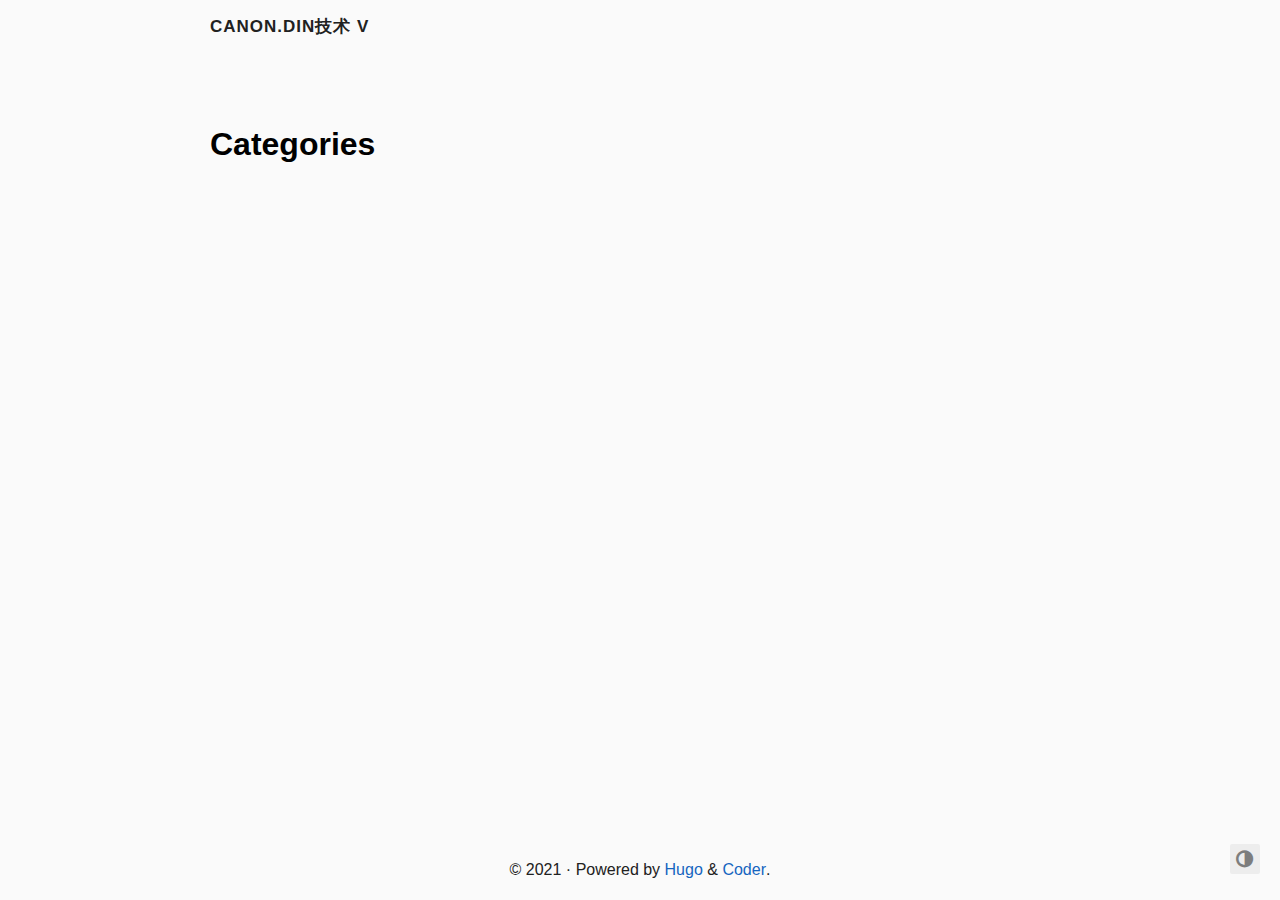
<file: categories/index.html>
<!DOCTYPE html>
<html lang="en">

  <head>
    <meta charset="utf-8">
    <meta name="viewport" content="width=device-width, initial-scale=1.0">
    <meta http-equiv="Content-Language" content="en">
    <meta name="color-scheme" content="light dark">

    

    
    <meta name="description" content="">
    <meta name="keywords" content="">

    <meta name="twitter:card" content="summary"/>
<meta name="twitter:title" content="Categories"/>
<meta name="twitter:description" content=""/>

    <meta property="og:title" content="Categories" />
<meta property="og:description" content="" />
<meta property="og:type" content="website" />
<meta property="og:url" content="http://example.org/categories/" />



    <title>Categories · Canon.Din技术 v</title>

    
      <link rel="canonical" href="http://example.org/categories/">
    

    <link rel="preload" href="/fonts/forkawesome-webfont.woff2?v=1.2.0" as="font" type="font/woff2" crossorigin>

    
      
      
      <link rel="stylesheet" href="/css/coder.min.34dfa7b2f5cdeb0f5302b2628f4a7a4bfe88a2431e1397ee4ec605c56ab69701.css" integrity="sha256-NN&#43;nsvXN6w9TArJij0p6S/6IokMeE5fuTsYFxWq2lwE=" crossorigin="anonymous" media="screen" />
    

    

    

    

    

    <link rel="icon" type="image/png" href="/images/favicon-32x32.png" sizes="32x32">
    <link rel="icon" type="image/png" href="/images/favicon-16x16.png" sizes="16x16">

    <link rel="apple-touch-icon" href="/images/apple-touch-icon.png">
    <link rel="apple-touch-icon" sizes="180x180" href="/images/apple-touch-icon.png">

    <link rel="alternate" type="application/rss+xml" href="/categories/index.xml" title="Canon.Din技术 v" />
    

    <meta name="generator" content="Hugo 0.86.1" />
  </head>

  
  
  <body class="preload-transitions colorscheme-light"
        onload=""
  >
    
<div class="float-container">
    <a id="dark-mode-toggle" class="colorscheme-toggle">
        <i class="fa fa-adjust fa-fw" aria-hidden="true"></i>
    </a>
</div>


    <main class="wrapper">
      <nav class="navigation">
  <section class="container">
    <a class="navigation-title" href="/">
      Canon.Din技术 v
    </a>
    
  </section>
</nav>


      <div class="content">
        
  <section class="container taxonomy">
  <h1 class="title">
    <a class="title-link" href="http://example.org/categories/">Categories</a>
  </h1>
  
  <ul>
    
    
  </ul>
</section>


      </div>

      
  <footer class="footer">
    <section class="container">
      
      
        ©
        
        2021
        
      
      
         · 
        Powered by <a href="https://gohugo.io/">Hugo</a> & <a href="https://github.com/luizdepra/hugo-coder/">Coder</a>.
      
      
    </section>
  </footer>


    </main>

    
      
      <script src="/js/coder.min.03b17769f4f91ae35667e1f2a1ca8c16f50562576cf90ff32b3179926914daa5.js" integrity="sha256-A7F3afT5GuNWZ&#43;HyocqMFvUFYlds&#43;Q/zKzF5kmkU2qU="></script>
    

    

    

    

    

    

    

    

    
  </body>

</html>
</file>
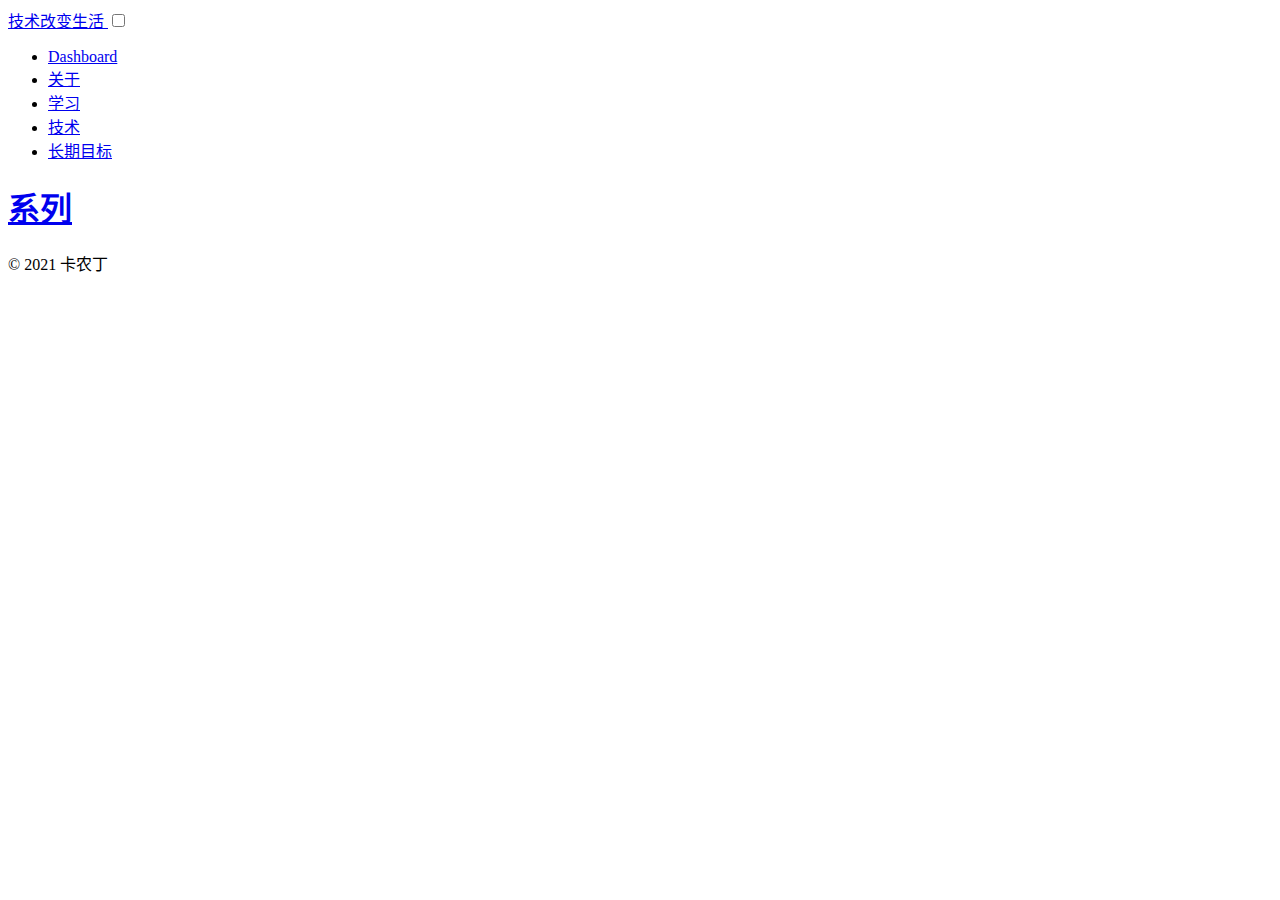
<file: series/index.html>
<!DOCTYPE html>
<html lang="zh-cn">

  <head>
    <meta charset="utf-8">
    <meta name="viewport" content="width=device-width, initial-scale=1.0">
    <meta http-equiv="Content-Language" content="zh-cn">
    <meta name="color-scheme" content="light dark">

    

    <meta name="author" content="卡农丁">
    <meta name="description" content="开心小站">
    <meta name="keywords" content="自我提升、时间管理、GTD、写作、摄影、笔记管理、知识管理、财务管理、全栈开发、指数投资、基金、股票、债券、SEO、Affiliate、Media Buy、Niche、社交媒体、被动收入、网赚">

    <meta name="twitter:card" content="summary"/>
<meta name="twitter:title" content="Series"/>
<meta name="twitter:description" content="开心小站"/>

    <meta property="og:title" content="Series" />
<meta property="og:description" content="开心小站" />
<meta property="og:type" content="website" />
<meta property="og:url" content="https://blog.canondin.cn/series/" /><meta property="og:site_name" content="技术改变生活" />



    <title>Series · 技术改变生活</title>

    
      <link rel="canonical" href="https://blog.canondin.cn/series/">
    

    <link rel="preload" href="https://blog.canondin.cn/fonts/forkawesome-webfont.woff2?v=1.2.0" as="font" type="font/woff2" crossorigin>

    
      
      
      <link rel="stylesheet" href="https://blog.canondin.cn/css/coder.min.34dfa7b2f5cdeb0f5302b2628f4a7a4bfe88a2431e1397ee4ec605c56ab69701.css" integrity="sha256-NN&#43;nsvXN6w9TArJij0p6S/6IokMeE5fuTsYFxWq2lwE=" crossorigin="anonymous" media="screen" />
    

    

    
      
        
        
        <link rel="stylesheet" href="https://blog.canondin.cn/css/coder-dark.min.aa883b9ce35a8ff4a2a5008619005175e842bb18a8a9f9cc2bbcf44dab2d91fa.css" integrity="sha256-qog7nONaj/SipQCGGQBRdehCuxioqfnMK7z0Tastkfo=" crossorigin="anonymous" media="screen" />
      
    

    

    

    <link rel="icon" type="image/png" href="https://blog.canondin.cn/images/f3/favicon-32x32.png" sizes="32x32">
    <link rel="icon" type="image/png" href="https://blog.canondin.cn/images/f3/favicon-16x16.png" sizes="16x16">

    <link rel="apple-touch-icon" href="https://blog.canondin.cn/images/apple-touch-icon.png">
    <link rel="apple-touch-icon" sizes="180x180" href="https://blog.canondin.cn/images/apple-touch-icon.png">

    

    <meta name="generator" content="Hugo 0.86.1" />
  </head>

  
  
    
  
  <body class="preload-transitions colorscheme-auto"
        onload=""
  >
    
<div class="float-container">
    <a id="dark-mode-toggle" class="colorscheme-toggle">
        <i class="fa fa-adjust fa-fw" aria-hidden="true"></i>
    </a>
</div>


    <main class="wrapper">
      <nav class="navigation">
  <section class="container">
    <a class="navigation-title" href="https://blog.canondin.cn/">
      技术改变生活
    </a>
    
      <input type="checkbox" id="menu-toggle" />
      <label class="menu-button float-right" for="menu-toggle">
        <i class="fa fa-bars fa-fw" aria-hidden="true"></i>
      </label>
      <ul class="navigation-list">
        
          
            <li class="navigation-item">
              <a class="navigation-link" href="https://datastudio.google.com/reporting/6c3c6d3d-cd2f-4f8c-85e6-c06d672c445b">Dashboard</a>
            </li>
          
            <li class="navigation-item">
              <a class="navigation-link" href="https://blog.canondin.cn/about/">关于</a>
            </li>
          
            <li class="navigation-item">
              <a class="navigation-link" href="https://blog.canondin.cn/self/">学习</a>
            </li>
          
            <li class="navigation-item">
              <a class="navigation-link" href="https://blog.canondin.cn/dev/">技术</a>
            </li>
          
            <li class="navigation-item">
              <a class="navigation-link" href="https://blog.canondin.cn/goal/">长期目标</a>
            </li>
          
        
        
      </ul>
    
  </section>
</nav>


      <div class="content">
        
  <section class="container taxonomy">
  <h1 class="title">
    <a class="title-link" href="https://blog.canondin.cn/series/">系列</a>
  </h1>
  
  <ul>
    
    
  </ul>
</section>


      </div>

      
  <footer class="footer">
    <section class="container">
      
      
        ©
        
        2021
         卡农丁 
      
      
      
    </section>
  </footer>


    </main>

    
      
      <script src="https://blog.canondin.cn/js/coder.min.03b17769f4f91ae35667e1f2a1ca8c16f50562576cf90ff32b3179926914daa5.js" integrity="sha256-A7F3afT5GuNWZ&#43;HyocqMFvUFYlds&#43;Q/zKzF5kmkU2qU="></script>
    

    

    

    

    

    

    

    

    
  </body>

</html>
</file>
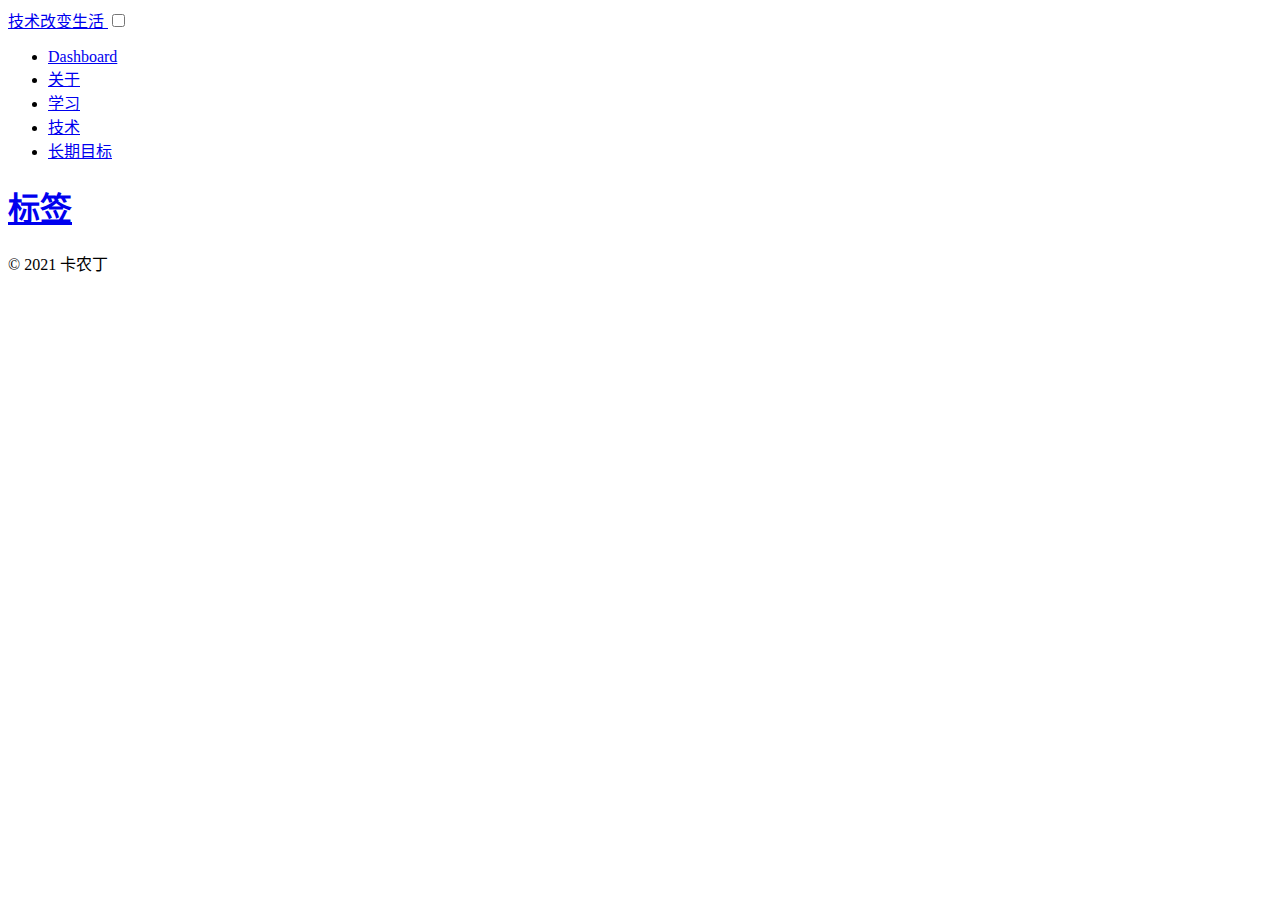
<file: tags/index.html>
<!DOCTYPE html>
<html lang="zh-cn">

  <head>
    <meta charset="utf-8">
    <meta name="viewport" content="width=device-width, initial-scale=1.0">
    <meta http-equiv="Content-Language" content="zh-cn">
    <meta name="color-scheme" content="light dark">

    

    <meta name="author" content="卡农丁">
    <meta name="description" content="开心小站">
    <meta name="keywords" content="自我提升、时间管理、GTD、写作、摄影、笔记管理、知识管理、财务管理、全栈开发、指数投资、基金、股票、债券、SEO、Affiliate、Media Buy、Niche、社交媒体、被动收入、网赚">

    <meta name="twitter:card" content="summary"/>
<meta name="twitter:title" content="Tags"/>
<meta name="twitter:description" content="开心小站"/>

    <meta property="og:title" content="Tags" />
<meta property="og:description" content="开心小站" />
<meta property="og:type" content="website" />
<meta property="og:url" content="https://blog.canondin.cn/tags/" /><meta property="og:site_name" content="技术改变生活" />



    <title>Tags · 技术改变生活</title>

    
      <link rel="canonical" href="https://blog.canondin.cn/tags/">
    

    <link rel="preload" href="https://blog.canondin.cn/fonts/forkawesome-webfont.woff2?v=1.2.0" as="font" type="font/woff2" crossorigin>

    
      
      
      <link rel="stylesheet" href="https://blog.canondin.cn/css/coder.min.34dfa7b2f5cdeb0f5302b2628f4a7a4bfe88a2431e1397ee4ec605c56ab69701.css" integrity="sha256-NN&#43;nsvXN6w9TArJij0p6S/6IokMeE5fuTsYFxWq2lwE=" crossorigin="anonymous" media="screen" />
    

    

    
      
        
        
        <link rel="stylesheet" href="https://blog.canondin.cn/css/coder-dark.min.aa883b9ce35a8ff4a2a5008619005175e842bb18a8a9f9cc2bbcf44dab2d91fa.css" integrity="sha256-qog7nONaj/SipQCGGQBRdehCuxioqfnMK7z0Tastkfo=" crossorigin="anonymous" media="screen" />
      
    

    

    

    <link rel="icon" type="image/png" href="https://blog.canondin.cn/images/f3/favicon-32x32.png" sizes="32x32">
    <link rel="icon" type="image/png" href="https://blog.canondin.cn/images/f3/favicon-16x16.png" sizes="16x16">

    <link rel="apple-touch-icon" href="https://blog.canondin.cn/images/apple-touch-icon.png">
    <link rel="apple-touch-icon" sizes="180x180" href="https://blog.canondin.cn/images/apple-touch-icon.png">

    

    <meta name="generator" content="Hugo 0.86.1" />
  </head>

  
  
    
  
  <body class="preload-transitions colorscheme-auto"
        onload=""
  >
    
<div class="float-container">
    <a id="dark-mode-toggle" class="colorscheme-toggle">
        <i class="fa fa-adjust fa-fw" aria-hidden="true"></i>
    </a>
</div>


    <main class="wrapper">
      <nav class="navigation">
  <section class="container">
    <a class="navigation-title" href="https://blog.canondin.cn/">
      技术改变生活
    </a>
    
      <input type="checkbox" id="menu-toggle" />
      <label class="menu-button float-right" for="menu-toggle">
        <i class="fa fa-bars fa-fw" aria-hidden="true"></i>
      </label>
      <ul class="navigation-list">
        
          
            <li class="navigation-item">
              <a class="navigation-link" href="https://datastudio.google.com/reporting/6c3c6d3d-cd2f-4f8c-85e6-c06d672c445b">Dashboard</a>
            </li>
          
            <li class="navigation-item">
              <a class="navigation-link" href="https://blog.canondin.cn/about/">关于</a>
            </li>
          
            <li class="navigation-item">
              <a class="navigation-link" href="https://blog.canondin.cn/self/">学习</a>
            </li>
          
            <li class="navigation-item">
              <a class="navigation-link" href="https://blog.canondin.cn/dev/">技术</a>
            </li>
          
            <li class="navigation-item">
              <a class="navigation-link" href="https://blog.canondin.cn/goal/">长期目标</a>
            </li>
          
        
        
      </ul>
    
  </section>
</nav>


      <div class="content">
        
  <section class="container taxonomy">
  <h1 class="title">
    <a class="title-link" href="https://blog.canondin.cn/tags/">标签</a>
  </h1>
  
  <ul>
    
    
  </ul>
</section>


      </div>

      
  <footer class="footer">
    <section class="container">
      
      
        ©
        
        2021
         卡农丁 
      
      
      
    </section>
  </footer>


    </main>

    
      
      <script src="https://blog.canondin.cn/js/coder.min.03b17769f4f91ae35667e1f2a1ca8c16f50562576cf90ff32b3179926914daa5.js" integrity="sha256-A7F3afT5GuNWZ&#43;HyocqMFvUFYlds&#43;Q/zKzF5kmkU2qU="></script>
    

    

    

    

    

    

    

    

    
  </body>

</html>
</file>
<file: css/coder.min.34dfa7b2f5cdeb0f5302b2628f4a7a4bfe88a2431e1397ee4ec605c56ab69701.css>
@charset "UTF-8";/*!normalize.css v8.0.1 | MIT License | github.com/necolas/normalize.css*/html{line-height:1.15;-webkit-text-size-adjust:100%}body{margin:0}main{display:block}h1{font-size:2em;margin:.67em 0}hr{box-sizing:content-box;height:0;overflow:visible}pre{font-family:monospace,monospace;font-size:1em}a{background-color:transparent}abbr[title]{border-bottom:none;text-decoration:underline;text-decoration:underline dotted}b,strong{font-weight:bolder}code,kbd,samp{font-family:monospace,monospace;font-size:1em}small{font-size:80%}sub,sup{font-size:75%;line-height:0;position:relative;vertical-align:baseline}sub{bottom:-.25em}sup{top:-.5em}img{border-style:none}button,input,optgroup,select,textarea{font-family:inherit;font-size:100%;line-height:1.15;margin:0}button,input{overflow:visible}button,select{text-transform:none}button,[type=button],[type=reset],[type=submit]{-webkit-appearance:button}button::-moz-focus-inner,[type=button]::-moz-focus-inner,[type=reset]::-moz-focus-inner,[type=submit]::-moz-focus-inner{border-style:none;padding:0}button:-moz-focusring,[type=button]:-moz-focusring,[type=reset]:-moz-focusring,[type=submit]:-moz-focusring{outline:1px dotted ButtonText}fieldset{padding:.35em .75em .625em}legend{box-sizing:border-box;color:inherit;display:table;max-width:100%;padding:0;white-space:normal}progress{vertical-align:baseline}textarea{overflow:auto}[type=checkbox],[type=radio]{box-sizing:border-box;padding:0}[type=number]::-webkit-inner-spin-button,[type=number]::-webkit-outer-spin-button{height:auto}[type=search]{-webkit-appearance:textfield;outline-offset:-2px}[type=search]::-webkit-search-decoration{-webkit-appearance:none}::-webkit-file-upload-button{-webkit-appearance:button;font:inherit}details{display:block}summary{display:list-item}template{display:none}[hidden]{display:none}/*!Fork Awesome 1.2.0
License - https://forkaweso.me/Fork-Awesome/license
Copyright 2018 Dave Gandy & Fork Awesome
Permission is hereby granted, free of charge, to any person obtaining a copy of this software and associated documentation files (the "Software"), to deal in the Software without restriction, including without limitation the rights to use, copy, modify, merge, publish, distribute, sublicense, and/or sell copies of the Software, and to permit persons to whom the Software is furnished to do so, subject to the following conditions:
The above copyright notice and this permission notice shall be included in all copies or substantial portions of the Software.
THE SOFTWARE IS PROVIDED "AS IS", WITHOUT WARRANTY OF ANY KIND, EXPRESS OR IMPLIED, INCLUDING BUT NOT LIMITED TO THE WARRANTIES OF MERCHANTABILITY, FITNESS FOR A PARTICULAR PURPOSE AND NONINFRINGEMENT. IN NO EVENT SHALL THE AUTHORS OR COPYRIGHT HOLDERS BE LIABLE FOR ANY CLAIM, DAMAGES OR OTHER LIABILITY, WHETHER IN AN ACTION OF CONTRACT, TORT OR OTHERWISE, ARISING FROM, OUT OF OR IN CONNECTION WITH THE SOFTWARE OR THE USE OR OTHER DEALINGS IN THE SOFTWARE.*/@font-face{font-family:forkawesome;src:url(../fonts/forkawesome-webfont.eot?v=1.2.0);src:url(../fonts/forkawesome-webfont.eot?#iefix&v=1.2.0)format("embedded-opentype"),url(../fonts/forkawesome-webfont.woff2?v=1.2.0)format("woff2"),url(../fonts/forkawesome-webfont.woff?v=1.2.0)format("woff"),url(../fonts/forkawesome-webfont.ttf?v=1.2.0)format("truetype"),url(../fonts/forkawesome-webfont.svg?v=1.2.0#forkawesomeregular)format("svg");font-weight:400;font-style:normal;font-display:block}.fa{display:inline-block;font:14px/1 ForkAwesome;font-size:inherit;text-rendering:auto;-webkit-font-smoothing:antialiased;-moz-osx-font-smoothing:grayscale}.fa-lg{font-size:1.33333333em;line-height:.75em;vertical-align:-15%}.fa-2x{font-size:2em}.fa-3x{font-size:3em}.fa-4x{font-size:4em}.fa-5x{font-size:5em}.fa-fw{width:1.28571429em;text-align:center}.fa-ul{padding-left:0;margin-left:2.14285714em;list-style-type:none}.fa-ul>li{position:relative}.fa-li{position:absolute;left:-2.14285714em;width:2.14285714em;top:.14285714em;text-align:center}.fa-li.fa-lg{left:-1.85714286em}.fa-border{padding:.2em .25em .15em;border:solid .08em #eee;border-radius:.1em}.fa-pull-left{float:left}.fa-pull-right{float:right}.fa.fa-pull-left{margin-right:.3em}.fa.fa-pull-right{margin-left:.3em}.pull-right{float:right}.pull-left{float:left}.fa.pull-left{margin-right:.3em}.fa.pull-right{margin-left:.3em}.fa-spin{-webkit-animation:fa-spin 2s infinite linear;animation:fa-spin 2s infinite linear}.fa-pulse{-webkit-animation:fa-spin 1s infinite steps(8);animation:fa-spin 1s infinite steps(8)}@-webkit-keyframes fa-spin{0%{-webkit-transform:rotate(0);transform:rotate(0)}100%{-webkit-transform:rotate(359deg);transform:rotate(359deg)}}@keyframes fa-spin{0%{-webkit-transform:rotate(0);transform:rotate(0)}100%{-webkit-transform:rotate(359deg);transform:rotate(359deg)}}.fa-rotate-90{-ms-filter:"progid:DXImageTransform.Microsoft.BasicImage(rotation=1)";-webkit-transform:rotate(90deg);-ms-transform:rotate(90deg);transform:rotate(90deg)}.fa-rotate-180{-ms-filter:"progid:DXImageTransform.Microsoft.BasicImage(rotation=2)";-webkit-transform:rotate(180deg);-ms-transform:rotate(180deg);transform:rotate(180deg)}.fa-rotate-270{-ms-filter:"progid:DXImageTransform.Microsoft.BasicImage(rotation=3)";-webkit-transform:rotate(270deg);-ms-transform:rotate(270deg);transform:rotate(270deg)}.fa-flip-horizontal{-ms-filter:"progid:DXImageTransform.Microsoft.BasicImage(rotation=0, mirror=1)";-webkit-transform:scale(-1,1);-ms-transform:scale(-1,1);transform:scale(-1,1)}.fa-flip-vertical{-ms-filter:"progid:DXImageTransform.Microsoft.BasicImage(rotation=2, mirror=1)";-webkit-transform:scale(1,-1);-ms-transform:scale(1,-1);transform:scale(1,-1)}:root .fa-rotate-90,:root .fa-rotate-180,:root .fa-rotate-270,:root .fa-flip-horizontal,:root .fa-flip-vertical{filter:none}.fa-stack{position:relative;display:inline-block;width:2em;height:2em;line-height:2em;vertical-align:middle}.fa-stack-1x,.fa-stack-2x{position:absolute;left:0;width:100%;text-align:center}.fa-stack-1x{line-height:inherit}.fa-stack-2x{font-size:2em}.fa-inverse{color:#fff}.fa-glass:before{content:"\f000"}.fa-music:before{content:"\f001"}.fa-search:before{content:"\f002"}.fa-envelope-o:before{content:"\f003"}.fa-heart:before{content:"\f004"}.fa-star:before{content:"\f005"}.fa-star-o:before{content:"\f006"}.fa-user:before{content:"\f007"}.fa-film:before{content:"\f008"}.fa-th-large:before{content:"\f009"}.fa-th:before{content:"\f00a"}.fa-th-list:before{content:"\f00b"}.fa-check:before{content:"\f00c"}.fa-remove:before,.fa-close:before,.fa-times:before{content:"\f00d"}.fa-search-plus:before{content:"\f00e"}.fa-search-minus:before{content:"\f010"}.fa-power-off:before{content:"\f011"}.fa-signal:before{content:"\f012"}.fa-gear:before,.fa-cog:before{content:"\f013"}.fa-trash-o:before{content:"\f014"}.fa-home:before{content:"\f015"}.fa-file-o:before{content:"\f016"}.fa-clock-o:before{content:"\f017"}.fa-road:before{content:"\f018"}.fa-download:before{content:"\f019"}.fa-arrow-circle-o-down:before{content:"\f01a"}.fa-arrow-circle-o-up:before{content:"\f01b"}.fa-inbox:before{content:"\f01c"}.fa-play-circle-o:before{content:"\f01d"}.fa-rotate-right:before,.fa-repeat:before{content:"\f01e"}.fa-sync:before,.fa-refresh:before{content:"\f021"}.fa-list-alt:before{content:"\f022"}.fa-lock:before{content:"\f023"}.fa-flag:before{content:"\f024"}.fa-headphones:before{content:"\f025"}.fa-volume-off:before{content:"\f026"}.fa-volume-down:before{content:"\f027"}.fa-volume-up:before{content:"\f028"}.fa-qrcode:before{content:"\f029"}.fa-barcode:before{content:"\f02a"}.fa-tag:before{content:"\f02b"}.fa-tags:before{content:"\f02c"}.fa-book:before{content:"\f02d"}.fa-bookmark:before{content:"\f02e"}.fa-print:before{content:"\f02f"}.fa-camera:before{content:"\f030"}.fa-font:before{content:"\f031"}.fa-bold:before{content:"\f032"}.fa-italic:before{content:"\f033"}.fa-text-height:before{content:"\f034"}.fa-text-width:before{content:"\f035"}.fa-align-left:before{content:"\f036"}.fa-align-center:before{content:"\f037"}.fa-align-right:before{content:"\f038"}.fa-align-justify:before{content:"\f039"}.fa-list:before{content:"\f03a"}.fa-dedent:before,.fa-outdent:before{content:"\f03b"}.fa-indent:before{content:"\f03c"}.fa-video:before,.fa-video-camera:before{content:"\f03d"}.fa-photo:before,.fa-image:before,.fa-picture-o:before{content:"\f03e"}.fa-pencil:before{content:"\f040"}.fa-map-marker:before{content:"\f041"}.fa-adjust:before{content:"\f042"}.fa-tint:before{content:"\f043"}.fa-edit:before,.fa-pencil-square-o:before{content:"\f044"}.fa-share-square-o:before{content:"\f045"}.fa-check-square-o:before{content:"\f046"}.fa-arrows:before{content:"\f047"}.fa-step-backward:before{content:"\f048"}.fa-fast-backward:before{content:"\f049"}.fa-backward:before{content:"\f04a"}.fa-play:before{content:"\f04b"}.fa-pause:before{content:"\f04c"}.fa-stop:before{content:"\f04d"}.fa-forward:before{content:"\f04e"}.fa-fast-forward:before{content:"\f050"}.fa-step-forward:before{content:"\f051"}.fa-eject:before{content:"\f052"}.fa-chevron-left:before{content:"\f053"}.fa-chevron-right:before{content:"\f054"}.fa-plus-circle:before{content:"\f055"}.fa-minus-circle:before{content:"\f056"}.fa-times-circle:before{content:"\f057"}.fa-check-circle:before{content:"\f058"}.fa-question-circle:before{content:"\f059"}.fa-info-circle:before{content:"\f05a"}.fa-crosshairs:before{content:"\f05b"}.fa-times-circle-o:before{content:"\f05c"}.fa-check-circle-o:before{content:"\f05d"}.fa-ban:before{content:"\f05e"}.fa-arrow-left:before{content:"\f060"}.fa-arrow-right:before{content:"\f061"}.fa-arrow-up:before{content:"\f062"}.fa-arrow-down:before{content:"\f063"}.fa-mail-forward:before,.fa-share:before{content:"\f064"}.fa-expand:before{content:"\f065"}.fa-compress:before{content:"\f066"}.fa-plus:before{content:"\f067"}.fa-minus:before{content:"\f068"}.fa-asterisk:before{content:"\f069"}.fa-exclamation-circle:before{content:"\f06a"}.fa-gift:before{content:"\f06b"}.fa-leaf:before{content:"\f06c"}.fa-fire:before{content:"\f06d"}.fa-eye:before{content:"\f06e"}.fa-eye-slash:before{content:"\f070"}.fa-warning:before,.fa-exclamation-triangle:before{content:"\f071"}.fa-plane:before{content:"\f072"}.fa-calendar:before{content:"\f073"}.fa-random:before{content:"\f074"}.fa-comment:before{content:"\f075"}.fa-magnet:before{content:"\f076"}.fa-chevron-up:before{content:"\f077"}.fa-chevron-down:before{content:"\f078"}.fa-retweet:before{content:"\f079"}.fa-shopping-cart:before{content:"\f07a"}.fa-folder:before{content:"\f07b"}.fa-folder-open:before{content:"\f07c"}.fa-arrows-v:before{content:"\f07d"}.fa-arrows-h:before{content:"\f07e"}.fa-bar-chart-o:before,.fa-bar-chart:before{content:"\f080"}.fa-twitter-square:before{content:"\f081"}.fa-facebook-square:before{content:"\f082"}.fa-camera-retro:before{content:"\f083"}.fa-key:before{content:"\f084"}.fa-gears:before,.fa-cogs:before{content:"\f085"}.fa-comments:before{content:"\f086"}.fa-thumbs-o-up:before{content:"\f087"}.fa-thumbs-o-down:before{content:"\f088"}.fa-star-half:before{content:"\f089"}.fa-heart-o:before{content:"\f08a"}.fa-sign-out:before{content:"\f08b"}.fa-linkedin-square:before{content:"\f08c"}.fa-thumb-tack:before{content:"\f08d"}.fa-external-link:before{content:"\f08e"}.fa-sign-in:before{content:"\f090"}.fa-trophy:before{content:"\f091"}.fa-github-square:before{content:"\f092"}.fa-upload:before{content:"\f093"}.fa-lemon-o:before{content:"\f094"}.fa-phone:before{content:"\f095"}.fa-square-o:before{content:"\f096"}.fa-bookmark-o:before{content:"\f097"}.fa-phone-square:before{content:"\f098"}.fa-twitter:before{content:"\f099"}.fa-facebook-f:before,.fa-facebook:before{content:"\f09a"}.fa-github:before{content:"\f09b"}.fa-unlock:before{content:"\f09c"}.fa-credit-card:before{content:"\f09d"}.fa-feed:before,.fa-rss:before{content:"\f09e"}.fa-hdd-o:before{content:"\f0a0"}.fa-bullhorn:before{content:"\f0a1"}.fa-bell-o:before{content:"\f0f3"}.fa-certificate:before{content:"\f0a3"}.fa-hand-o-right:before{content:"\f0a4"}.fa-hand-o-left:before{content:"\f0a5"}.fa-hand-o-up:before{content:"\f0a6"}.fa-hand-o-down:before{content:"\f0a7"}.fa-arrow-circle-left:before{content:"\f0a8"}.fa-arrow-circle-right:before{content:"\f0a9"}.fa-arrow-circle-up:before{content:"\f0aa"}.fa-arrow-circle-down:before{content:"\f0ab"}.fa-globe:before{content:"\f0ac"}.fa-globe-e:before{content:"\f304"}.fa-globe-w:before{content:"\f305"}.fa-wrench:before{content:"\f0ad"}.fa-tasks:before{content:"\f0ae"}.fa-filter:before{content:"\f0b0"}.fa-briefcase:before{content:"\f0b1"}.fa-arrows-alt:before{content:"\f0b2"}.fa-community:before,.fa-group:before,.fa-users:before{content:"\f0c0"}.fa-chain:before,.fa-link:before{content:"\f0c1"}.fa-cloud:before{content:"\f0c2"}.fa-flask:before{content:"\f0c3"}.fa-cut:before,.fa-scissors:before{content:"\f0c4"}.fa-copy:before,.fa-files-o:before{content:"\f0c5"}.fa-paperclip:before{content:"\f0c6"}.fa-save:before,.fa-floppy-o:before{content:"\f0c7"}.fa-square:before{content:"\f0c8"}.fa-navicon:before,.fa-reorder:before,.fa-bars:before{content:"\f0c9"}.fa-list-ul:before{content:"\f0ca"}.fa-list-ol:before{content:"\f0cb"}.fa-strikethrough:before{content:"\f0cc"}.fa-underline:before{content:"\f0cd"}.fa-table:before{content:"\f0ce"}.fa-magic:before{content:"\f0d0"}.fa-truck:before{content:"\f0d1"}.fa-pinterest:before{content:"\f0d2"}.fa-pinterest-square:before{content:"\f0d3"}.fa-google-plus-square:before{content:"\f0d4"}.fa-google-plus-g:before,.fa-google-plus:before{content:"\f0d5"}.fa-money:before{content:"\f0d6"}.fa-caret-down:before{content:"\f0d7"}.fa-caret-up:before{content:"\f0d8"}.fa-caret-left:before{content:"\f0d9"}.fa-caret-right:before{content:"\f0da"}.fa-columns:before{content:"\f0db"}.fa-unsorted:before,.fa-sort:before{content:"\f0dc"}.fa-sort-down:before,.fa-sort-desc:before{content:"\f0dd"}.fa-sort-up:before,.fa-sort-asc:before{content:"\f0de"}.fa-envelope:before{content:"\f0e0"}.fa-linkedin:before{content:"\f0e1"}.fa-rotate-left:before,.fa-undo:before{content:"\f0e2"}.fa-legal:before,.fa-gavel:before{content:"\f0e3"}.fa-dashboard:before,.fa-tachometer:before{content:"\f0e4"}.fa-comment-o:before{content:"\f0e5"}.fa-comments-o:before{content:"\f0e6"}.fa-flash:before,.fa-bolt:before{content:"\f0e7"}.fa-sitemap:before{content:"\f0e8"}.fa-umbrella:before{content:"\f0e9"}.fa-paste:before,.fa-clipboard:before{content:"\f0ea"}.fa-lightbulb-o:before{content:"\f0eb"}.fa-exchange:before{content:"\f0ec"}.fa-cloud-download:before{content:"\f0ed"}.fa-cloud-upload:before{content:"\f0ee"}.fa-user-md:before{content:"\f0f0"}.fa-stethoscope:before{content:"\f0f1"}.fa-suitcase:before{content:"\f0f2"}.fa-bell:before{content:"\f0a2"}.fa-coffee:before{content:"\f0f4"}.fa-utensils:before,.fa-cutlery:before{content:"\f0f5"}.fa-file-text-o:before{content:"\f0f6"}.fa-building-o:before{content:"\f0f7"}.fa-hospital-o:before{content:"\f0f8"}.fa-ambulance:before{content:"\f0f9"}.fa-medkit:before{content:"\f0fa"}.fa-fighter-jet:before{content:"\f0fb"}.fa-beer:before{content:"\f0fc"}.fa-h-square:before{content:"\f0fd"}.fa-plus-square:before{content:"\f0fe"}.fa-angle-double-left:before{content:"\f100"}.fa-angle-double-right:before{content:"\f101"}.fa-angle-double-up:before{content:"\f102"}.fa-angle-double-down:before{content:"\f103"}.fa-angle-left:before{content:"\f104"}.fa-angle-right:before{content:"\f105"}.fa-angle-up:before{content:"\f106"}.fa-angle-down:before{content:"\f107"}.fa-desktop:before{content:"\f108"}.fa-laptop:before{content:"\f109"}.fa-tablet:before{content:"\f10a"}.fa-mobile-phone:before,.fa-mobile:before{content:"\f10b"}.fa-circle-o:before{content:"\f10c"}.fa-quote-left:before{content:"\f10d"}.fa-quote-right:before{content:"\f10e"}.fa-spinner:before{content:"\f110"}.fa-circle:before{content:"\f111"}.fa-mail-reply:before,.fa-reply:before{content:"\f112"}.fa-github-alt:before{content:"\f113"}.fa-folder-o:before{content:"\f114"}.fa-folder-open-o:before{content:"\f115"}.fa-smile-o:before{content:"\f118"}.fa-frown-o:before{content:"\f119"}.fa-meh-o:before{content:"\f11a"}.fa-gamepad:before{content:"\f11b"}.fa-keyboard-o:before{content:"\f11c"}.fa-flag-o:before{content:"\f11d"}.fa-flag-checkered:before{content:"\f11e"}.fa-terminal:before{content:"\f120"}.fa-code:before{content:"\f121"}.fa-mail-reply-all:before,.fa-reply-all:before{content:"\f122"}.fa-star-half-empty:before,.fa-star-half-full:before,.fa-star-half-o:before{content:"\f123"}.fa-location-arrow:before{content:"\f124"}.fa-crop:before{content:"\f125"}.fa-code-fork:before{content:"\f126"}.fa-unlink:before,.fa-chain-broken:before{content:"\f127"}.fa-question:before{content:"\f128"}.fa-info:before{content:"\f129"}.fa-exclamation:before{content:"\f12a"}.fa-superscript:before{content:"\f12b"}.fa-subscript:before{content:"\f12c"}.fa-eraser:before{content:"\f12d"}.fa-puzzle-piece:before{content:"\f12e"}.fa-microphone:before{content:"\f130"}.fa-microphone-slash:before{content:"\f131"}.fa-shield:before{content:"\f132"}.fa-calendar-o:before{content:"\f133"}.fa-fire-extinguisher:before{content:"\f134"}.fa-rocket:before{content:"\f135"}.fa-maxcdn:before{content:"\f136"}.fa-chevron-circle-left:before{content:"\f137"}.fa-chevron-circle-right:before{content:"\f138"}.fa-chevron-circle-up:before{content:"\f139"}.fa-chevron-circle-down:before{content:"\f13a"}.fa-html5:before{content:"\f13b"}.fa-css3:before{content:"\f13c"}.fa-anchor:before{content:"\f13d"}.fa-unlock-alt:before{content:"\f13e"}.fa-bullseye:before{content:"\f140"}.fa-ellipsis-h:before{content:"\f141"}.fa-ellipsis-v:before{content:"\f142"}.fa-rss-square:before{content:"\f143"}.fa-play-circle:before{content:"\f144"}.fa-ticket:before{content:"\f145"}.fa-minus-square:before{content:"\f146"}.fa-minus-square-o:before{content:"\f147"}.fa-level-up:before{content:"\f148"}.fa-level-down:before{content:"\f149"}.fa-check-square:before{content:"\f14a"}.fa-pencil-square:before{content:"\f14b"}.fa-external-link-square:before{content:"\f14c"}.fa-share-square:before{content:"\f14d"}.fa-compass:before{content:"\f14e"}.fa-toggle-down:before,.fa-caret-square-o-down:before{content:"\f150"}.fa-toggle-up:before,.fa-caret-square-o-up:before{content:"\f151"}.fa-toggle-right:before,.fa-caret-square-o-right:before{content:"\f152"}.fa-euro:before,.fa-eur:before{content:"\f153"}.fa-pound:before,.fa-gbp:before{content:"\f154"}.fa-dollar:before,.fa-usd:before{content:"\f155"}.fa-rupee:before,.fa-inr:before{content:"\f156"}.fa-cny:before,.fa-rmb:before,.fa-yen:before,.fa-jpy:before{content:"\f157"}.fa-ruble:before,.fa-rouble:before,.fa-rub:before{content:"\f158"}.fa-won:before,.fa-krw:before{content:"\f159"}.fa-bitcoin:before,.fa-btc:before{content:"\f15a"}.fa-file:before{content:"\f15b"}.fa-file-text:before{content:"\f15c"}.fa-sort-alpha-down:before,.fa-sort-alpha-asc:before{content:"\f15d"}.fa-sort-alpha-up:before,.fa-sort-alpha-desc:before{content:"\f15e"}.fa-sort-amount-down:before,.fa-sort-amount-asc:before{content:"\f160"}.fa-sort-amount-up:before,.fa-sort-amount-desc:before{content:"\f161"}.fa-sort-numeric-down:before,.fa-sort-numeric-asc:before{content:"\f162"}.fa-sort-numeric-up:before,.fa-sort-numeric-desc:before{content:"\f163"}.fa-thumbs-up:before{content:"\f164"}.fa-thumbs-down:before{content:"\f165"}.fa-youtube-square:before{content:"\f166"}.fa-youtube:before{content:"\f167"}.fa-xing:before{content:"\f168"}.fa-xing-square:before{content:"\f169"}.fa-youtube-play:before{content:"\f16a"}.fa-dropbox:before{content:"\f16b"}.fa-stack-overflow:before{content:"\f16c"}.fa-instagram:before{content:"\f16d"}.fa-flickr:before{content:"\f16e"}.fa-adn:before{content:"\f170"}.fa-bitbucket:before{content:"\f171"}.fa-bitbucket-square:before{content:"\f172"}.fa-tumblr:before{content:"\f173"}.fa-tumblr-square:before{content:"\f174"}.fa-long-arrow-down:before{content:"\f175"}.fa-long-arrow-up:before{content:"\f176"}.fa-long-arrow-left:before{content:"\f177"}.fa-long-arrow-right:before{content:"\f178"}.fa-apple:before{content:"\f179"}.fa-windows:before{content:"\f17a"}.fa-android:before{content:"\f17b"}.fa-linux:before{content:"\f17c"}.fa-dribbble:before{content:"\f17d"}.fa-skype:before{content:"\f17e"}.fa-foursquare:before{content:"\f180"}.fa-trello:before{content:"\f181"}.fa-female:before{content:"\f182"}.fa-male:before{content:"\f183"}.fa-gittip:before,.fa-gratipay:before{content:"\f184"}.fa-sun-o:before{content:"\f185"}.fa-moon-o:before{content:"\f186"}.fa-archive:before{content:"\f187"}.fa-bug:before{content:"\f188"}.fa-vk:before{content:"\f189"}.fa-weibo:before{content:"\f18a"}.fa-renren:before{content:"\f18b"}.fa-pagelines:before{content:"\f18c"}.fa-stack-exchange:before{content:"\f18d"}.fa-arrow-circle-o-right:before{content:"\f18e"}.fa-arrow-circle-o-left:before{content:"\f190"}.fa-toggle-left:before,.fa-caret-square-o-left:before{content:"\f191"}.fa-dot-circle-o:before{content:"\f192"}.fa-wheelchair:before{content:"\f193"}.fa-vimeo-square:before{content:"\f194"}.fa-turkish-lira:before,.fa-try:before{content:"\f195"}.fa-plus-square-o:before{content:"\f196"}.fa-space-shuttle:before{content:"\f197"}.fa-slack:before{content:"\f198"}.fa-envelope-square:before{content:"\f199"}.fa-wordpress:before{content:"\f19a"}.fa-openid:before{content:"\f19b"}.fa-institution:before,.fa-bank:before,.fa-university:before{content:"\f19c"}.fa-mortar-board:before,.fa-graduation-cap:before{content:"\f19d"}.fa-yahoo:before{content:"\f19e"}.fa-google:before{content:"\f1a0"}.fa-reddit:before{content:"\f1a1"}.fa-reddit-square:before{content:"\f1a2"}.fa-stumbleupon-circle:before{content:"\f1a3"}.fa-stumbleupon:before{content:"\f1a4"}.fa-delicious:before{content:"\f1a5"}.fa-digg:before{content:"\f1a6"}.fa-drupal:before{content:"\f1a9"}.fa-joomla:before{content:"\f1aa"}.fa-language:before{content:"\f1ab"}.fa-fax:before{content:"\f1ac"}.fa-building:before{content:"\f1ad"}.fa-child:before{content:"\f1ae"}.fa-paw:before{content:"\f1b0"}.fa-utensil-spoon:before,.fa-spoon:before{content:"\f1b1"}.fa-cube:before{content:"\f1b2"}.fa-cubes:before{content:"\f1b3"}.fa-behance:before{content:"\f1b4"}.fa-behance-square:before{content:"\f1b5"}.fa-steam:before{content:"\f1b6"}.fa-steam-square:before{content:"\f1b7"}.fa-recycle:before{content:"\f1b8"}.fa-automobile:before,.fa-car:before{content:"\f1b9"}.fa-cab:before,.fa-taxi:before{content:"\f1ba"}.fa-tree:before{content:"\f1bb"}.fa-spotify:before{content:"\f1bc"}.fa-deviantart:before{content:"\f1bd"}.fa-soundcloud:before{content:"\f1be"}.fa-database:before{content:"\f1c0"}.fa-file-pdf-o:before{content:"\f1c1"}.fa-file-word-o:before{content:"\f1c2"}.fa-file-excel-o:before{content:"\f1c3"}.fa-file-powerpoint-o:before{content:"\f1c4"}.fa-file-photo-o:before,.fa-file-picture-o:before,.fa-file-image-o:before{content:"\f1c5"}.fa-file-zip-o:before,.fa-file-archive-o:before{content:"\f1c6"}.fa-file-sound-o:before,.fa-file-audio-o:before{content:"\f1c7"}.fa-file-movie-o:before,.fa-file-video-o:before{content:"\f1c8"}.fa-file-code-o:before{content:"\f1c9"}.fa-vine:before{content:"\f1ca"}.fa-codepen:before{content:"\f1cb"}.fa-jsfiddle:before{content:"\f1cc"}.fa-life-bouy:before,.fa-life-buoy:before,.fa-life-saver:before,.fa-support:before,.fa-life-ring:before{content:"\f1cd"}.fa-circle-o-notch:before{content:"\f1ce"}.fa-ra:before,.fa-resistance:before,.fa-rebel:before{content:"\f1d0"}.fa-ge:before,.fa-empire:before{content:"\f1d1"}.fa-git-square:before{content:"\f1d2"}.fa-git:before{content:"\f1d3"}.fa-y-combinator-square:before,.fa-yc-square:before,.fa-hacker-news:before{content:"\f1d4"}.fa-tencent-weibo:before{content:"\f1d5"}.fa-qq:before{content:"\f1d6"}.fa-wechat:before,.fa-weixin:before{content:"\f1d7"}.fa-send:before,.fa-paper-plane:before{content:"\f1d8"}.fa-send-o:before,.fa-paper-plane-o:before{content:"\f1d9"}.fa-history:before{content:"\f1da"}.fa-circle-thin:before{content:"\f1db"}.fa-heading:before,.fa-header:before{content:"\f1dc"}.fa-paragraph:before{content:"\f1dd"}.fa-sliders:before{content:"\f1de"}.fa-share-alt:before{content:"\f1e0"}.fa-share-alt-square:before{content:"\f1e1"}.fa-bomb:before{content:"\f1e2"}.fa-soccer-ball-o:before,.fa-futbol-o:before{content:"\f1e3"}.fa-tty:before{content:"\f1e4"}.fa-binoculars:before{content:"\f1e5"}.fa-plug:before{content:"\f1e6"}.fa-slideshare:before{content:"\f1e7"}.fa-twitch:before{content:"\f1e8"}.fa-yelp:before{content:"\f1e9"}.fa-newspaper-o:before{content:"\f1ea"}.fa-wifi:before{content:"\f1eb"}.fa-calculator:before{content:"\f1ec"}.fa-paypal:before{content:"\f1ed"}.fa-google-wallet:before{content:"\f1ee"}.fa-cc-visa:before{content:"\f1f0"}.fa-cc-mastercard:before{content:"\f1f1"}.fa-cc-discover:before{content:"\f1f2"}.fa-cc-amex:before{content:"\f1f3"}.fa-cc-paypal:before{content:"\f1f4"}.fa-cc-stripe:before{content:"\f1f5"}.fa-bell-slash:before{content:"\f1f6"}.fa-bell-slash-o:before{content:"\f1f7"}.fa-trash:before{content:"\f1f8"}.fa-copyright:before{content:"\f1f9"}.fa-at:before{content:"\f1fa"}.fa-eyedropper:before{content:"\f1fb"}.fa-paint-brush:before{content:"\f1fc"}.fa-birthday-cake:before{content:"\f1fd"}.fa-area-chart:before{content:"\f1fe"}.fa-pie-chart:before{content:"\f200"}.fa-line-chart:before{content:"\f201"}.fa-lastfm:before{content:"\f202"}.fa-lastfm-square:before{content:"\f203"}.fa-toggle-off:before{content:"\f204"}.fa-toggle-on:before{content:"\f205"}.fa-bicycle:before{content:"\f206"}.fa-bus:before{content:"\f207"}.fa-ioxhost:before{content:"\f208"}.fa-angellist:before{content:"\f209"}.fa-closed-captioning:before,.fa-cc:before{content:"\f20a"}.fa-shekel:before,.fa-sheqel:before,.fa-ils:before{content:"\f20b"}.fa-meanpath:before{content:"\f20c"}.fa-buysellads:before{content:"\f20d"}.fa-connectdevelop:before{content:"\f20e"}.fa-dashcube:before{content:"\f210"}.fa-forumbee:before{content:"\f211"}.fa-leanpub:before{content:"\f212"}.fa-sellsy:before{content:"\f213"}.fa-shirtsinbulk:before{content:"\f214"}.fa-simplybuilt:before{content:"\f215"}.fa-skyatlas:before{content:"\f216"}.fa-cart-plus:before{content:"\f217"}.fa-cart-arrow-down:before{content:"\f218"}.fa-gem:before,.fa-diamond:before{content:"\f219"}.fa-ship:before{content:"\f21a"}.fa-user-secret:before{content:"\f21b"}.fa-motorcycle:before{content:"\f21c"}.fa-street-view:before{content:"\f21d"}.fa-heartbeat:before{content:"\f21e"}.fa-venus:before{content:"\f221"}.fa-mars:before{content:"\f222"}.fa-mercury:before{content:"\f223"}.fa-intersex:before,.fa-transgender:before{content:"\f224"}.fa-transgender-alt:before{content:"\f225"}.fa-venus-double:before{content:"\f226"}.fa-mars-double:before{content:"\f227"}.fa-venus-mars:before{content:"\f228"}.fa-mars-stroke:before{content:"\f229"}.fa-mars-stroke-v:before{content:"\f22a"}.fa-mars-stroke-h:before{content:"\f22b"}.fa-neuter:before{content:"\f22c"}.fa-genderless:before{content:"\f22d"}.fa-facebook-official:before{content:"\f230"}.fa-pinterest-p:before{content:"\f231"}.fa-whatsapp:before{content:"\f232"}.fa-server:before{content:"\f233"}.fa-user-plus:before{content:"\f234"}.fa-user-times:before{content:"\f235"}.fa-hotel:before,.fa-bed:before{content:"\f236"}.fa-viacoin:before{content:"\f237"}.fa-train:before{content:"\f238"}.fa-subway:before{content:"\f239"}.fa-medium:before{content:"\f23a"}.fa-medium-square:before{content:"\f2f8"}.fa-yc:before,.fa-y-combinator:before{content:"\f23b"}.fa-optin-monster:before{content:"\f23c"}.fa-opencart:before{content:"\f23d"}.fa-expeditedssl:before{content:"\f23e"}.fa-battery-4:before,.fa-battery:before,.fa-battery-full:before{content:"\f240"}.fa-battery-3:before,.fa-battery-three-quarters:before{content:"\f241"}.fa-battery-2:before,.fa-battery-half:before{content:"\f242"}.fa-battery-1:before,.fa-battery-quarter:before{content:"\f243"}.fa-battery-0:before,.fa-battery-empty:before{content:"\f244"}.fa-mouse-pointer:before{content:"\f245"}.fa-i-cursor:before{content:"\f246"}.fa-object-group:before{content:"\f247"}.fa-object-ungroup:before{content:"\f248"}.fa-sticky-note:before{content:"\f249"}.fa-sticky-note-o:before{content:"\f24a"}.fa-cc-jcb:before{content:"\f24b"}.fa-cc-diners-club:before{content:"\f24c"}.fa-clone:before{content:"\f24d"}.fa-balance-scale:before{content:"\f24e"}.fa-hourglass-o:before{content:"\f250"}.fa-hourglass-1:before,.fa-hourglass-start:before{content:"\f251"}.fa-hourglass-2:before,.fa-hourglass-half:before{content:"\f252"}.fa-hourglass-3:before,.fa-hourglass-end:before{content:"\f253"}.fa-hourglass:before{content:"\f254"}.fa-hand-grab-o:before,.fa-hand-rock-o:before{content:"\f255"}.fa-hand-stop-o:before,.fa-hand-paper-o:before{content:"\f256"}.fa-hand-scissors-o:before{content:"\f257"}.fa-hand-lizard-o:before{content:"\f258"}.fa-hand-spock-o:before{content:"\f259"}.fa-hand-pointer-o:before{content:"\f25a"}.fa-hand-peace-o:before{content:"\f25b"}.fa-trademark:before{content:"\f25c"}.fa-registered:before{content:"\f25d"}.fa-creative-commons:before{content:"\f25e"}.fa-gg:before{content:"\f260"}.fa-gg-circle:before{content:"\f261"}.fa-tripadvisor:before{content:"\f262"}.fa-odnoklassniki:before{content:"\f263"}.fa-odnoklassniki-square:before{content:"\f264"}.fa-get-pocket:before{content:"\f265"}.fa-wikipedia-w:before{content:"\f266"}.fa-safari:before{content:"\f267"}.fa-chrome:before{content:"\f268"}.fa-firefox:before{content:"\f269"}.fa-opera:before{content:"\f26a"}.fa-internet-explorer:before{content:"\f26b"}.fa-tv:before,.fa-television:before{content:"\f26c"}.fa-contao:before{content:"\f26d"}.fa-500px:before{content:"\f26e"}.fa-amazon:before{content:"\f270"}.fa-calendar-plus-o:before{content:"\f271"}.fa-calendar-minus-o:before{content:"\f272"}.fa-calendar-times-o:before{content:"\f273"}.fa-calendar-check-o:before{content:"\f274"}.fa-industry:before{content:"\f275"}.fa-map-pin:before{content:"\f276"}.fa-map-signs:before{content:"\f277"}.fa-map-o:before{content:"\f278"}.fa-map:before{content:"\f279"}.fa-commenting:before{content:"\f27a"}.fa-commenting-o:before{content:"\f27b"}.fa-houzz:before{content:"\f27c"}.fa-vimeo-v:before,.fa-vimeo:before{content:"\f27d"}.fa-black-tie:before{content:"\f27e"}.fa-fonticons:before{content:"\f280"}.fa-reddit-alien:before{content:"\f281"}.fa-edge:before{content:"\f282"}.fa-credit-card-alt:before{content:"\f283"}.fa-codiepie:before{content:"\f284"}.fa-modx:before{content:"\f285"}.fa-fort-awesome:before{content:"\f286"}.fa-usb:before{content:"\f287"}.fa-product-hunt:before{content:"\f288"}.fa-mixcloud:before{content:"\f289"}.fa-scribd:before{content:"\f28a"}.fa-pause-circle:before{content:"\f28b"}.fa-pause-circle-o:before{content:"\f28c"}.fa-stop-circle:before{content:"\f28d"}.fa-stop-circle-o:before{content:"\f28e"}.fa-shopping-bag:before{content:"\f290"}.fa-shopping-basket:before{content:"\f291"}.fa-hashtag:before{content:"\f292"}.fa-bluetooth:before{content:"\f293"}.fa-bluetooth-b:before{content:"\f294"}.fa-percent:before{content:"\f295"}.fa-gitlab:before{content:"\f296"}.fa-wpbeginner:before{content:"\f297"}.fa-wpforms:before{content:"\f298"}.fa-envira:before{content:"\f299"}.fa-universal-access:before{content:"\f29a"}.fa-wheelchair-alt:before{content:"\f29b"}.fa-question-circle-o:before{content:"\f29c"}.fa-blind:before{content:"\f29d"}.fa-audio-description:before{content:"\f29e"}.fa-phone-volume:before,.fa-volume-control-phone:before{content:"\f2a0"}.fa-braille:before{content:"\f2a1"}.fa-assistive-listening-systems:before{content:"\f2a2"}.fa-asl-interpreting:before,.fa-american-sign-language-interpreting:before{content:"\f2a3"}.fa-deafness:before,.fa-hard-of-hearing:before,.fa-deaf:before{content:"\f2a4"}.fa-glide:before{content:"\f2a5"}.fa-glide-g:before{content:"\f2a6"}.fa-signing:before,.fa-sign-language:before{content:"\f2a7"}.fa-low-vision:before{content:"\f2a8"}.fa-viadeo:before{content:"\f2a9"}.fa-viadeo-square:before{content:"\f2aa"}.fa-snapchat:before{content:"\f2ab"}.fa-snapchat-ghost:before{content:"\f2ac"}.fa-snapchat-square:before{content:"\f2ad"}.fa-first-order:before{content:"\f2b0"}.fa-yoast:before{content:"\f2b1"}.fa-themeisle:before{content:"\f2b2"}.fa-google-plus-circle:before,.fa-google-plus-official:before{content:"\f2b3"}.fa-fa:before,.fa-font-awesome:before{content:"\f2b4"}.fa-handshake-o:before{content:"\f2b5"}.fa-envelope-open:before{content:"\f2b6"}.fa-envelope-open-o:before{content:"\f2b7"}.fa-linode:before{content:"\f2b8"}.fa-address-book:before{content:"\f2b9"}.fa-address-book-o:before{content:"\f2ba"}.fa-vcard:before,.fa-address-card:before{content:"\f2bb"}.fa-vcard-o:before,.fa-address-card-o:before{content:"\f2bc"}.fa-user-circle:before{content:"\f2bd"}.fa-user-circle-o:before{content:"\f2be"}.fa-user-o:before{content:"\f2c0"}.fa-id-badge:before{content:"\f2c1"}.fa-drivers-license:before,.fa-id-card:before{content:"\f2c2"}.fa-drivers-license-o:before,.fa-id-card-o:before{content:"\f2c3"}.fa-quora:before{content:"\f2c4"}.fa-free-code-camp:before{content:"\f2c5"}.fa-telegram:before{content:"\f2c6"}.fa-thermometer-4:before,.fa-thermometer:before,.fa-thermometer-full:before{content:"\f2c7"}.fa-thermometer-3:before,.fa-thermometer-three-quarters:before{content:"\f2c8"}.fa-thermometer-2:before,.fa-thermometer-half:before{content:"\f2c9"}.fa-thermometer-1:before,.fa-thermometer-quarter:before{content:"\f2ca"}.fa-thermometer-0:before,.fa-thermometer-empty:before{content:"\f2cb"}.fa-shower:before{content:"\f2cc"}.fa-bathtub:before,.fa-s15:before,.fa-bath:before{content:"\f2cd"}.fa-podcast:before{content:"\f2ce"}.fa-window-maximize:before{content:"\f2d0"}.fa-window-minimize:before{content:"\f2d1"}.fa-window-restore:before{content:"\f2d2"}.fa-times-rectangle:before,.fa-window-close:before{content:"\f2d3"}.fa-times-rectangle-o:before,.fa-window-close-o:before{content:"\f2d4"}.fa-bandcamp:before{content:"\f2d5"}.fa-grav:before{content:"\f2d6"}.fa-etsy:before{content:"\f2d7"}.fa-imdb:before{content:"\f2d8"}.fa-ravelry:before{content:"\f2d9"}.fa-eercast:before{content:"\f2da"}.fa-microchip:before{content:"\f2db"}.fa-snowflake-o:before{content:"\f2dc"}.fa-superpowers:before{content:"\f2dd"}.fa-wpexplorer:before{content:"\f2de"}.fa-meetup:before{content:"\f2e0"}.fa-mastodon:before{content:"\f2e1"}.fa-mastodon-alt:before{content:"\f2e2"}.fa-fork-circle:before,.fa-fork-awesome:before{content:"\f2e3"}.fa-peertube:before{content:"\f2e4"}.fa-diaspora:before{content:"\f2e5"}.fa-friendica:before{content:"\f2e6"}.fa-gnu-social:before{content:"\f2e7"}.fa-liberapay-square:before{content:"\f2e8"}.fa-liberapay:before{content:"\f2e9"}.fa-ssb:before,.fa-scuttlebutt:before{content:"\f2ea"}.fa-hubzilla:before{content:"\f2eb"}.fa-social-home:before{content:"\f2ec"}.fa-artstation:before{content:"\f2ed"}.fa-discord:before{content:"\f2ee"}.fa-discord-alt:before{content:"\f2ef"}.fa-patreon:before{content:"\f2f0"}.fa-snowdrift:before{content:"\f2f1"}.fa-activitypub:before{content:"\f2f2"}.fa-ethereum:before{content:"\f2f3"}.fa-keybase:before{content:"\f2f4"}.fa-shaarli:before{content:"\f2f5"}.fa-shaarli-o:before{content:"\f2f6"}.fa-cut-key:before,.fa-key-modern:before{content:"\f2f7"}.fa-xmpp:before{content:"\f2f9"}.fa-archive-org:before{content:"\f2fc"}.fa-freedombox:before{content:"\f2fd"}.fa-facebook-messenger:before{content:"\f2fe"}.fa-debian:before{content:"\f2ff"}.fa-mastodon-square:before{content:"\f300"}.fa-tipeee:before{content:"\f301"}.fa-react:before{content:"\f302"}.fa-dogmazic:before{content:"\f303"}.fa-zotero:before{content:"\f309"}.fa-nodejs:before{content:"\f308"}.fa-nextcloud:before{content:"\f306"}.fa-nextcloud-square:before{content:"\f307"}.fa-hackaday:before{content:"\f30a"}.fa-laravel:before{content:"\f30b"}.fa-signalapp:before{content:"\f30c"}.fa-gnupg:before{content:"\f30d"}.fa-php:before{content:"\f30e"}.fa-ffmpeg:before{content:"\f30f"}.fa-joplin:before{content:"\f310"}.fa-syncthing:before{content:"\f311"}.fa-inkscape:before{content:"\f312"}.fa-matrix-org:before{content:"\f313"}.fa-pixelfed:before{content:"\f314"}.fa-bootstrap:before{content:"\f315"}.fa-dev-to:before{content:"\f316"}.fa-hashnode:before{content:"\f317"}.fa-jirafeau:before{content:"\f318"}.fa-emby:before{content:"\f319"}.fa-wikidata:before{content:"\f31a"}.fa-gimp:before{content:"\f31b"}.fa-c:before{content:"\f31c"}.fa-digitalocean:before{content:"\f31d"}.fa-att:before{content:"\f31e"}.fa-gitea:before{content:"\f31f"}.fa-file-epub:before{content:"\f321"}.fa-python:before{content:"\f322"}.fa-archlinux:before{content:"\f323"}.fa-pleroma:before{content:"\f324"}.fa-unsplash:before{content:"\f325"}.fa-hackster:before{content:"\f326"}.fa-spell-check:before{content:"\f327"}.fa-moon:before{content:"\f328"}.fa-sun:before{content:"\f329"}.fa-f-droid:before{content:"\f32a"}.fa-biometric:before{content:"\f32b"}.fa-wire:before{content:"\f32c"}.fa-tor-onion:before{content:"\f32e"}.fa-volume-mute:before{content:"\f32f"}.fa-bell-ringing:before{content:"\f32d"}.fa-bell-ringing-o:before{content:"\f330"}.fa-hal:before{content:"\f333"}.fa-jupyter:before{content:"\f335"}.fa-julia:before{content:"\f334"}.fa-classicpress:before{content:"\f331"}.fa-classicpress-circle:before{content:"\f332"}.fa-open-collective:before{content:"\f336"}.fa-orcid:before{content:"\f337"}.fa-researchgate:before{content:"\f338"}.fa-funkwhale:before{content:"\f339"}.fa-askfm:before{content:"\f33a"}.fa-blockstack:before{content:"\f33b"}.fa-boardgamegeek:before{content:"\f33c"}.fa-bunny:before{content:"\f35f"}.fa-buymeacoffee:before{content:"\f33d"}.fa-cc-by:before{content:"\f33e"}.fa-creative-commons-alt:before,.fa-cc-cc:before{content:"\f33f"}.fa-cc-nc-eu:before{content:"\f341"}.fa-cc-nc-jp:before{content:"\f342"}.fa-cc-nc:before{content:"\f340"}.fa-cc-nd:before{content:"\f343"}.fa-cc-pd:before{content:"\f344"}.fa-cc-remix:before{content:"\f345"}.fa-cc-sa:before{content:"\f346"}.fa-cc-share:before{content:"\f347"}.fa-cc-zero:before{content:"\f348"}.fa-conway-hacker:before,.fa-conway-glider:before{content:"\f349"}.fa-csharp:before{content:"\f34a"}.fa-email-bulk:before{content:"\f34b"}.fa-email-bulk-o:before{content:"\f34c"}.fa-gnu:before{content:"\f34d"}.fa-google-play:before{content:"\f34e"}.fa-heroku:before{content:"\f34f"}.fa-hassio:before,.fa-home-assistant:before{content:"\f350"}.fa-java:before{content:"\f351"}.fa-mariadb:before{content:"\f352"}.fa-markdown:before{content:"\f353"}.fa-mysql:before{content:"\f354"}.fa-nordcast:before{content:"\f355"}.fa-plume:before{content:"\f356"}.fa-postgresql:before{content:"\f357"}.fa-sass-alt:before{content:"\f359"}.fa-sass:before{content:"\f358"}.fa-skate:before{content:"\f35a"}.fa-sketchfab:before{content:"\f35b"}.fa-tex:before{content:"\f35c"}.fa-textpattern:before{content:"\f35d"}.fa-unity:before{content:"\f35e"}.sr-only{position:absolute;width:1px;height:1px;padding:0;margin:-1px;overflow:hidden;clip:rect(0,0,0,0);border:0}.sr-only-focusable:active,.sr-only-focusable:focus{position:static;width:auto;height:auto;margin:0;overflow:visible;clip:auto}*,*:after,*:before{box-sizing:inherit}html{box-sizing:border-box;font-size:62.5%}body{color:#212121;background-color:#fafafa;font-family:-apple-system,BlinkMacSystemFont,segoe ui,Roboto,Oxygen-Sans,Ubuntu,Cantarell,helvetica neue,Helvetica,pingfang sc,STXihei,华文细黑,microsoft yahei,微软雅黑,SimSun,宋体,Heiti,黑体,sans-serif;font-size:1.8em;font-weight:400;line-height:1.8em}@media only screen and (max-width:768px){body{font-size:1.6em;line-height:1.6em}}a{font-weight:500;color:#1565c0;text-decoration:none;transition:all .25s ease-in}a:focus,a:hover{text-decoration:underline}p{margin:2rem 0}h1,h2,h3,h4,h5,h6{font-family:-apple-system,BlinkMacSystemFont,segoe ui,Roboto,Oxygen-Sans,Ubuntu,Cantarell,helvetica neue,Helvetica,pingfang sc,STXihei,华文细黑,microsoft yahei,微软雅黑,SimSun,宋体,Heiti,黑体,sans-serif;font-weight:600;color:#000;margin:4rem 0 2.5rem}h1:hover .heading-link,h2:hover .heading-link,h3:hover .heading-link,h4:hover .heading-link,h5:hover .heading-link,h6:hover .heading-link{visibility:visible}h1 .heading-link,h2 .heading-link,h3 .heading-link,h4 .heading-link,h5 .heading-link,h6 .heading-link{color:#1565c0;font-weight:inherit;text-decoration:none;font-size:80%;visibility:hidden}h1 .title-link,h2 .title-link,h3 .title-link,h4 .title-link,h5 .title-link,h6 .title-link{color:inherit;font-weight:inherit;text-decoration:none}h1{font-size:3.2rem;line-height:3.6rem}@media only screen and (max-width:768px){h1{font-size:3rem;line-height:3.4rem}}h2{font-size:2.8rem;line-height:3.2rem}@media only screen and (max-width:768px){h2{font-size:2.6rem;line-height:3rem}}h3{font-size:2.4rem;line-height:2.8rem}@media only screen and (max-width:768px){h3{font-size:2.2rem;line-height:2.6rem}}h4{font-size:2.2rem;line-height:2.6rem}@media only screen and (max-width:768px){h4{font-size:2rem;line-height:2.4rem}}h5{font-size:2rem;line-height:2.4rem}@media only screen and (max-width:768px){h5{font-size:1.8rem;line-height:2.2rem}}h6{font-size:1.8rem;line-height:2.2rem}@media only screen and (max-width:768px){h6{font-size:1.6rem;line-height:2rem}}b,strong{font-weight:700}.highlight>div,.highlight>pre{margin:0 0 2rem;padding:1rem;border-radius:1rem}pre{display:block;font-family:SFMono-Regular,Consolas,Liberation Mono,Menlo,monospace;font-size:1.6rem;font-weight:400;line-height:2.6rem;overflow-x:auto;margin:0}pre code{display:inline-block;background-color:inherit;color:inherit}code{font-family:SFMono-Regular,Consolas,Liberation Mono,Menlo,monospace;font-size:1.6rem;font-weight:400;background-color:#e0e0e0;color:#212121;border-radius:.6rem;padding:.3rem .6rem}blockquote{border-left:2px solid #e0e0e0;padding-left:2rem;line-height:2.2rem;font-weight:400;font-style:italic}th,td{padding:1.6rem}table{border-collapse:collapse}table td,table th{border:2px solid #000}table tr:first-child th{border-top:0}table tr:last-child td{border-bottom:0}table tr td:first-child,table tr th:first-child{border-left:0}table tr td:last-child,table tr th:last-child{border-right:0}img{max-width:100%}figure{text-align:center}.preload-transitions *{-webkit-transition:none!important;-moz-transition:none!important;-ms-transition:none!important;-o-transition:none!important;transition:none!important}.wrapper{display:flex;flex-direction:column;min-height:100vh;width:100%}.container{margin:1rem auto;max-width:90rem;width:100%;padding-left:2rem;padding-right:2rem}.fab{font-weight:400}.fas{font-weight:700}.float-right{float:right}.float-left{float:left}.fab{font-weight:400}.fas{font-weight:900}img.emoji{height:1em;width:1em;margin:0 .05em 0 .1em;vertical-align:-.1em}.content{flex:1;display:flex;margin-top:1.6rem;margin-bottom:3.2rem}.content article details summary{cursor:pointer}.content article header{margin-top:6.4rem;margin-bottom:3.2rem}.content article header h1{font-size:4.2rem;line-height:4.6rem;margin:0}@media only screen and (max-width:768px){.content article header h1{font-size:4rem;line-height:4.4rem}}.content article footer{margin-top:4rem}.content article footer .see-also{margin:3.2rem 0}.content article footer .see-also h3{margin:3.2rem 0}.content article p{text-align:justify;text-justify:auto;hyphens:auto}.content .post .post-title{margin-bottom:.75em}.content .post .post-meta i{text-align:center;width:1.6rem;margin-left:0;margin-right:.5rem}.content .post .post-meta .date .posted-on{margin-left:0;margin-right:1.5rem}.content .post .post-meta .tags .tag{display:inline-block;padding:.3rem .6rem;background-color:#e0e0e0;border-radius:.6rem;line-height:1.4em}.content .post .post-meta .tags .tag a{color:#212121}.content .post .post-meta .tags .tag a:active{color:#212121}.content figure{margin:0;padding:0}.content figcaption p{text-align:center;font-style:italic;font-size:1.6rem;margin:0}.avatar img{width:20rem;height:auto;border-radius:50%}@media only screen and (max-width:768px){.avatar img{width:10rem}}.list ul{margin:3.2rem 0;list-style:none;padding:0}.list ul li{font-size:1.8rem}@media only screen and (max-width:768px){.list ul li{margin:1.6rem 0}}.list ul li .date{display:inline-block;flex:1;width:20rem;text-align:right;margin-right:3rem}@media only screen and (max-width:768px){.list ul li .date{display:block;text-align:left}}.list ul li .title{font-size:1.8rem;flex:2;color:#212121;font-family:-apple-system,BlinkMacSystemFont,segoe ui,Roboto,Oxygen-Sans,Ubuntu,Cantarell,helvetica neue,Helvetica,pingfang sc,STXihei,华文细黑,microsoft yahei,微软雅黑,SimSun,宋体,Heiti,黑体,sans-serif;font-weight:700}.list ul li .title:hover,.list ul li .title:focus{color:#1565c0}@media only screen and (min-width:768.1px){.list ul:not(.pagination) li{display:flex}}.centered{display:flex;align-items:center;justify-content:center}.centered .about{text-align:center}.centered .about h1{margin-top:2rem;margin-bottom:.5rem}.centered .about h2{margin-top:1rem;margin-bottom:.5rem;font-size:2.4rem}@media only screen and (max-width:768px){.centered .about h2{font-size:2rem}}.centered .about ul{list-style:none;margin:3rem 0 1rem;padding:0}.centered .about ul li{display:inline-block;position:relative}.centered .about ul li a{color:#212121;text-transform:uppercase;margin-left:1rem;margin-right:1rem;font-size:1.6rem}.centered .about ul li a:hover,.centered .about ul li a:focus{color:#1565c0}@media only screen and (max-width:768px){.centered .about ul li a{font-size:1.4rem}}.centered .about ul li a i{font-size:3.2rem}.centered .error{text-align:center}.centered .error h1{margin-top:2rem;margin-bottom:.5rem;font-size:4.6rem}@media only screen and (max-width:768px){.centered .error h1{font-size:3.2rem}}.centered .error h2{margin-top:2rem;margin-bottom:3.2rem;font-size:3.2rem}@media only screen and (max-width:768px){.centered .error h2{font-size:2.8rem}}.notice{border-radius:.2rem;position:relative;margin:2rem 0;padding:0 .75rem;overflow:auto}.notice .notice-title{position:relative;font-weight:700;margin:0 -.75rem;padding:.2rem 3.5rem;border-bottom:1px solid #fafafa}.notice .notice-title i{position:absolute;top:50%;left:1.8rem;transform:translate(-50%,-50%)}.notice .notice-content{display:block;margin:2rem}.notice.note{background-color:#7e57c21a}.notice.note .notice-title{background-color:#673ab71a}.notice.note .notice-title i{color:#5e35b1}.notice.tip{background-color:#26a69a1a}.notice.tip .notice-title{background-color:#0096881a}.notice.tip .notice-title i{color:#00897b}.notice.example{background-color:#8d6e631a}.notice.example .notice-title{background-color:#7955481a}.notice.example .notice-title i{color:#6d4c41}.notice.question{background-color:#9ccc651a}.notice.question .notice-title{background-color:#8bc34a1a}.notice.question .notice-title i{color:#7cb342}.notice.info{background-color:#42a5f51a}.notice.info .notice-title{background-color:#2196f31a}.notice.info .notice-title i{color:#1e88e5}.notice.warning{background-color:#ffca281a}.notice.warning .notice-title{background-color:#ffc1071a}.notice.warning .notice-title i{color:#ffb300}.notice.error{background-color:#ef53501a}.notice.error .notice-title{background-color:#f443361a}.notice.error .notice-title i{color:#e53935}.navigation{height:6rem;width:100%}.navigation a,.navigation span{display:inline;font-size:1.7rem;font-family:-apple-system,BlinkMacSystemFont,segoe ui,Roboto,Oxygen-Sans,Ubuntu,Cantarell,helvetica neue,Helvetica,pingfang sc,STXihei,华文细黑,microsoft yahei,微软雅黑,SimSun,宋体,Heiti,黑体,sans-serif;font-weight:600;color:#212121}.navigation a:hover,.navigation a:focus{color:#1565c0}.navigation .navigation-title{letter-spacing:.1rem;text-transform:uppercase}.navigation .navigation-list{float:right;list-style:none;margin-bottom:0;margin-top:0}@media only screen and (max-width:768px){.navigation .navigation-list{position:relative;top:2rem;right:0;z-index:5;visibility:hidden;opacity:0;padding:0;max-height:0;width:100%;background-color:#fafafa;border-top:solid 2px #e0e0e0;border-bottom:solid 2px #e0e0e0;transition:opacity .25s,max-height .15s linear}}.navigation .navigation-list .navigation-item{float:left;margin:0;position:relative}@media only screen and (max-width:768px){.navigation .navigation-list .navigation-item{float:none!important;text-align:center}.navigation .navigation-list .navigation-item a,.navigation .navigation-list .navigation-item span{line-height:5rem}}.navigation .navigation-list .navigation-item a,.navigation .navigation-list .navigation-item span{margin-left:1rem;margin-right:1rem}@media only screen and (max-width:768px){.navigation .navigation-list .separator{display:none}}@media only screen and (max-width:768px){.navigation .navigation-list .menu-separator{border-top:2px solid #212121;margin:0 8rem}.navigation .navigation-list .menu-separator span{display:none}}.navigation #dark-mode-toggle{margin:1.7rem 0;font-size:2.4rem;line-height:inherit;bottom:2rem;left:2rem;z-index:100;position:fixed}.navigation #menu-toggle{display:none}@media only screen and (max-width:768px){.navigation #menu-toggle:checked+label>i{color:#e0e0e0}.navigation #menu-toggle:checked+label+ul{visibility:visible;opacity:1;max-height:100rem}}.navigation .menu-button{display:none}@media only screen and (max-width:768px){.navigation .menu-button{position:relative;display:block;font-size:2.4rem;font-weight:400}}.navigation .menu-button i:hover,.navigation .menu-button i:focus{color:#000}.navigation i{color:#212121;cursor:pointer}.navigation i:hover,.navigation i:focus{color:#1565c0}.pagination{margin-top:6rem;text-align:center;font-family:-apple-system,BlinkMacSystemFont,segoe ui,Roboto,Oxygen-Sans,Ubuntu,Cantarell,helvetica neue,Helvetica,pingfang sc,STXihei,华文细黑,microsoft yahei,微软雅黑,SimSun,宋体,Heiti,黑体,sans-serif}.pagination li{display:inline;text-align:center;font-weight:700}.pagination li span{margin:0;text-align:center;width:3.2rem}.pagination li a{font-weight:300}.pagination li a span{margin:0;text-align:center;width:3.2rem}.taxonomy li{display:inline-block;margin:.9rem}.taxonomy .taxonomy-element{display:block;padding:.3rem .9rem;background-color:#e0e0e0;border-radius:.6rem}.taxonomy .taxonomy-element a{color:#212121}.taxonomy .taxonomy-element a:active{color:#212121}.footer{width:100%;text-align:center;font-size:1.6rem;line-height:2rem;margin-bottom:1rem}.footer a{color:#1565c0}.float-container{bottom:2rem;right:2rem;z-index:100;position:fixed;font-size:1.6em}.float-container a{position:relative;display:inline-block;width:3rem;height:3rem;font-size:2rem;color:#000;background-color:#e0e0e0;border-radius:.2rem;opacity:50%;transition:all .25s ease-in}.float-container a:hover,.float-container a:focus{color:#1565c0;opacity:100%}@media only screen and (max-width:768px){.float-container a:hover,.float-container a:focus{color:#000;opacity:50%}}.float-container a i{position:absolute;top:50%;left:50%;transform:translate(-50%,-50%)}
</file>
